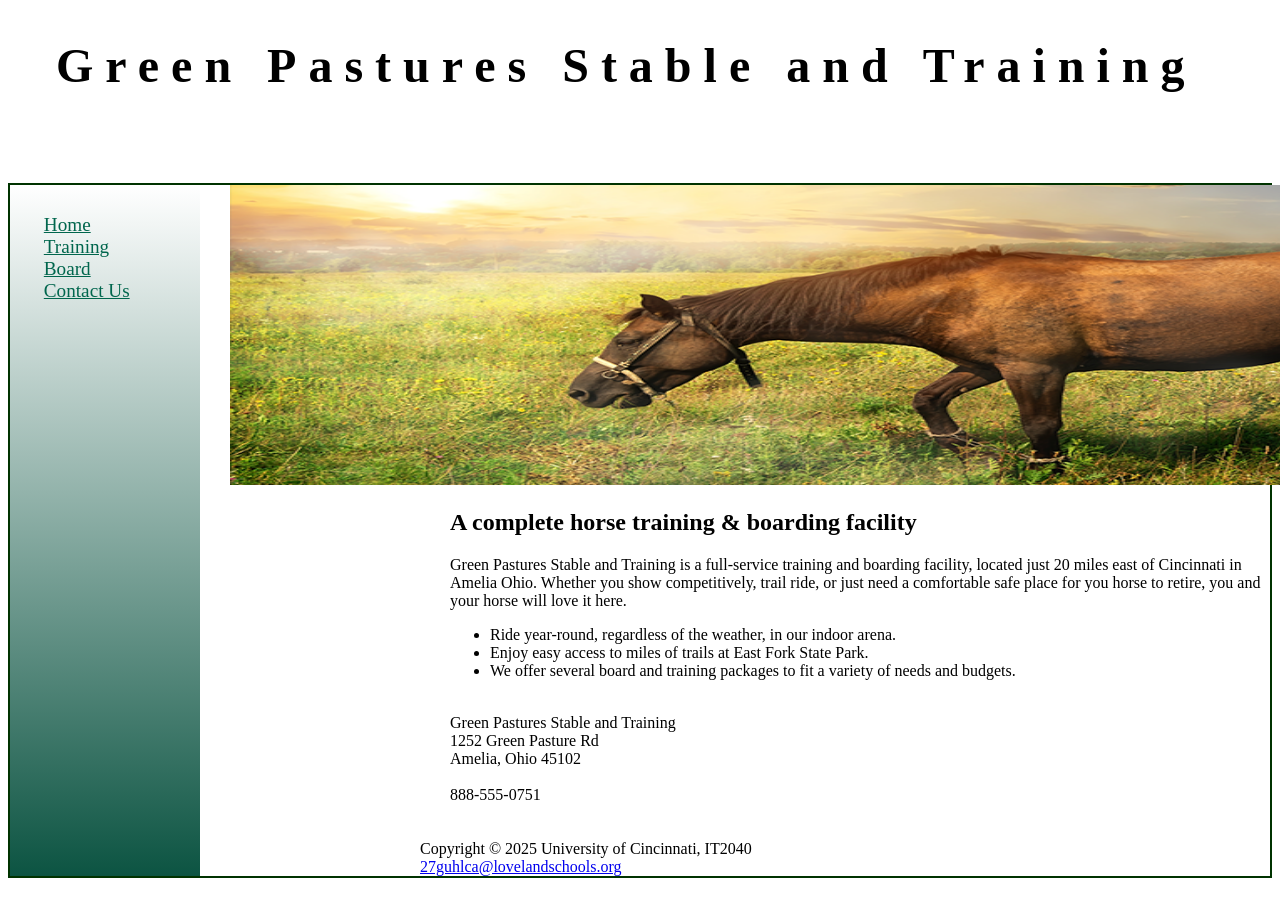
<file: index.html>
<!DOCTYPE html>
<html lang="en">
	<head>
		<title>Training</title>
		<meta charset="utf-8">
		<link rel="stylesheet" href="GPST.css">
	</head>
	<body>
		
			<header><h1>Green Pastures Stable and Training</h1></header>
			<div id="wrapper">
			<nav>
				<a href="index.html" style="margin: 0px 5px 0px 5px;">Home</a>
				<a href="training.html" style="margin: 0px 5px 0px 5px;">Training</a>
				<a href="board.html" style="margin: 0px 5px 0px 5px;">Board</a>
				<a href="contact.html" style="margin: 0px 5px 0px 5px;">Contact Us</a>
			</nav>
			<main>
			<img src="sunsetHorse.png" alt="sunsetHorse" width="1673" height="300">
				<main>
				<h2> A complete horse training &amp; boarding facility </h2>
				<p><span class="barn">Green Pastures Stable and Training</span> is a full-service training and boarding facility, located just 20 miles east of Cincinnati in Amelia Ohio.  Whether you show competitively, trail ride, or just need a comfortable safe place for you horse to retire, you and your horse will love it here.</p>
				<ul>
					<li>Ride year-round, regardless of the weather, in our indoor arena.</li>
					<li>Enjoy easy access to miles of trails at East Fork State Park.</li>
					<li>We offer several board and training packages to fit a variety of needs and budgets.</li>
				</ul>
				<div>
					<br><span class="barn">Green Pastures Stable and Training</span>
					<br><div id="contact">1252 Green Pasture Rd
					<br>Amelia, Ohio 45102
					<br><br>888-555-0751</div><br>
				</div>
			</main>
			<footer>
				<br>Copyright &copy; 2025 University of Cincinnati, IT2040<br>
				<a href="mailto:27guhlca@lovelandschools.org">27guhlca@lovelandschools.org</a>
			</footer>
		</div>
	</body>
</html>
</file>
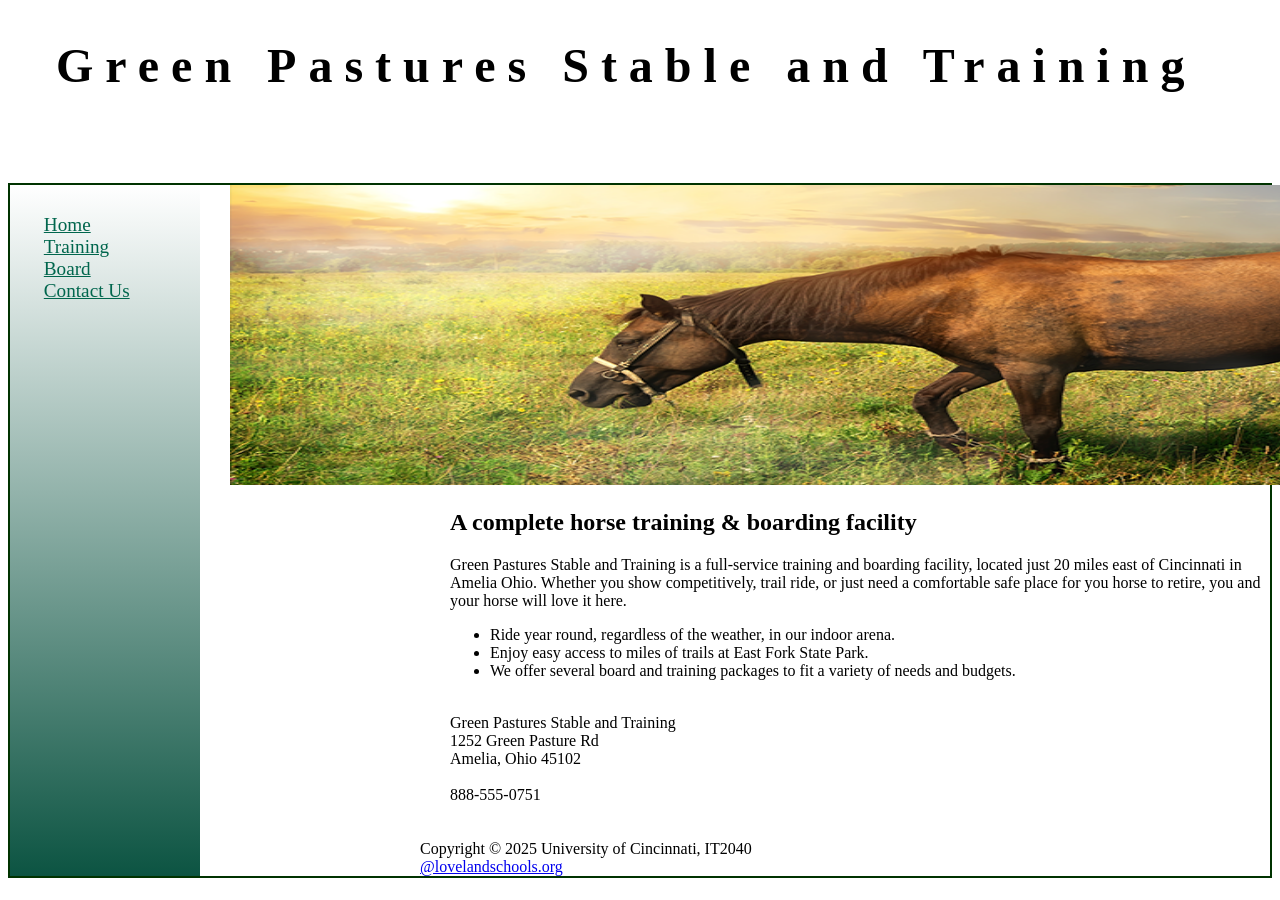
<file: lab3_index.html>
<!DOCTYPE html>
<html lang="en">
	<head>
		<title>Training</title>
		<meta charset="utf-8">
		<link rel="stylesheet" href="lab3_GPST.css">
	</head>
	<body>
		
			<header><h1>Green Pastures Stable and Training</h1></header>
			<div id="wrapper">
			<nav>
				<a href="lab3_index.html" style="margin: 0px 5px 0px 5px;">Home</a>
				<a href="lab3_training.html" style="margin: 0px 5px 0px 5px;">Training</a>
				<a href="lab3_board.html" style="margin: 0px 5px 0px 5px;">Board</a>
				<a href="contact.html" style="margin: 0px 5px 0px 5px;">Contact Us</a>
			</nav>
			<main>
			<img src="sunsetHorse.png" width="1673" height="300">
				<main>
				<h2> A complete horse training &amp; boarding facility </h2>
				<p><span class="barn">Green Pastures Stable and Training</span> is a full-service training and boarding facility, located just 20 miles east of Cincinnati in Amelia Ohio.  Whether you show competitively, trail ride, or just need a comfortable safe place for you horse to retire, you and your horse will love it here.</p>
				<ul>
					<li>Ride year round, regardless of the weather, in our indoor arena.</li>
					<li>Enjoy easy access to miles of trails at East Fork State Park.</li>
					<li>We offer several board and training packages to fit a variety of needs and budgets.</li>
				</ul>
				<div>
					<br><span class="barn">Green Pastures Stable and Training</span>
					<br><div id="contact">1252 Green Pasture Rd
					<br>Amelia, Ohio 45102
					<br><br>888-555-0751</div><br>
				</div>
			</main>
			<footer>
				<br>Copyright &copy; 2025 University of Cincinnati, IT2040<br>
				<a href="mailto:@lovelandschools.org">@lovelandschools.org</a>
			</footer>
		</div>
	</body>
</html>
</file>
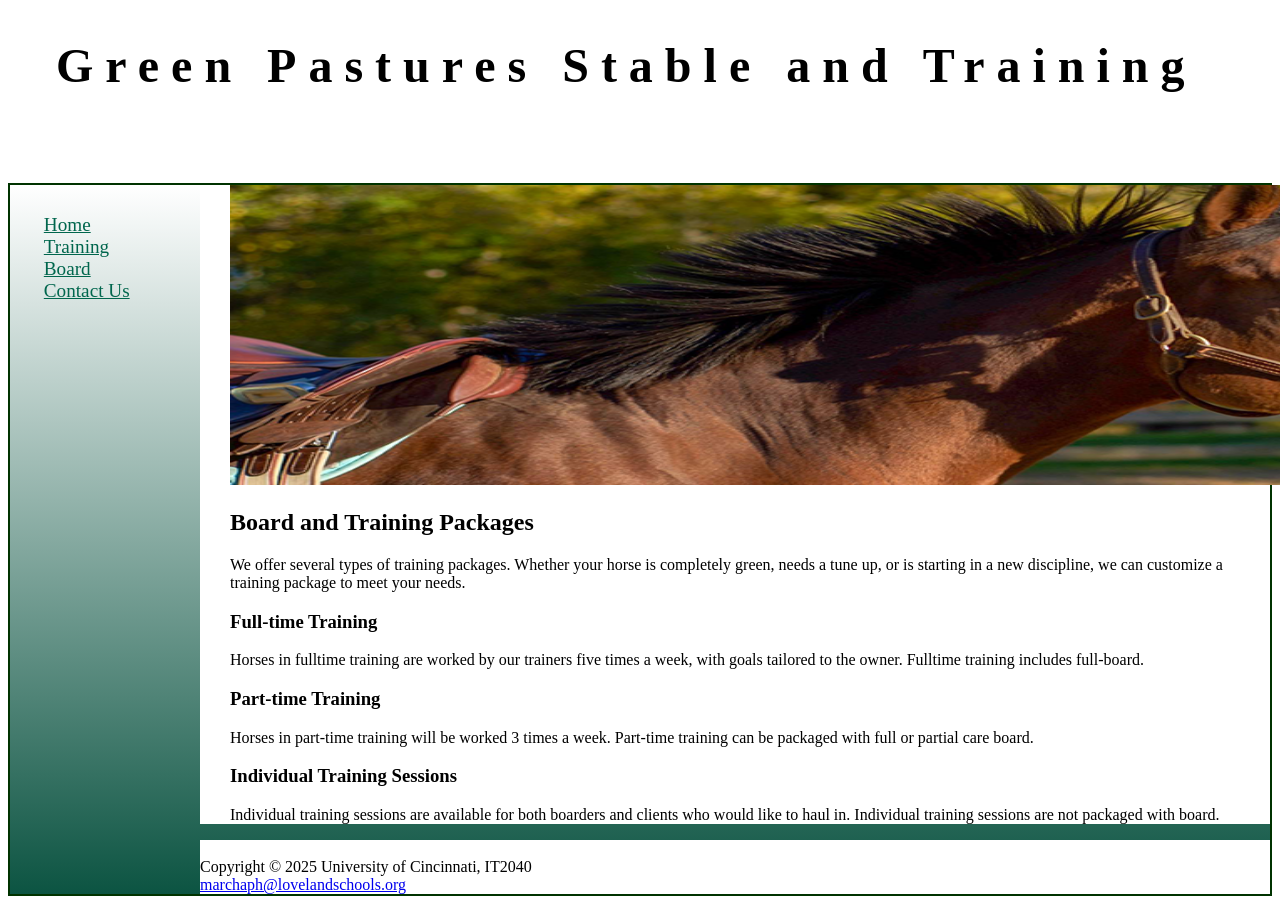
<file: lab3_training.html>
<!DOCTYPE html>
<html lang="en">
	<head>
		<title>Training</title>
		<meta charset="utf-8">
		<link rel="stylesheet" href="lab3_GPST.css">
	</head>
	<body>
		
			<header><h1>Green Pastures Stable and Training</h1></header>
			<div id="wrapper">
			<nav>
				<a href="lab3_index.html" style="margin: 0px 5px 0px 5px;">Home</a>
				<a href="lab3_training.html" style="margin: 0px 5px 0px 5px;">Training</a>
				<a href="lab3_board.html" style="margin: 0px 5px 0px 5px;">Board</a>
				<a href="contact.html" style="margin: 0px 5px 0px 5px;">Contact Us</a>
			</nav>
			<main>
			<img src="BayBella.png" width="1673" height="300">
				<h2>Board and Training Packages</h2>
				<p>We offer several types of training packages. Whether your horse is completely green, needs a tune up, or is starting in a new discipline, we can customize a training package to meet your needs.</p>
				<h3>Full-time Training</h3>
				<p>Horses in fulltime training are worked by our trainers five times a week, with goals tailored to the owner. Fulltime training includes full-board.</p>
				<h3>Part-time Training</h3>
				<p>Horses in part-time training will be worked 3 times a week. Part-time training can be packaged with full or partial care board.</p>
				<h3>Individual Training Sessions</h3>
				<p>Individual training sessions are available for both boarders and clients who would like to haul in. Individual training sessions are not packaged with board. </p>
			</main>
			<footer>
				<br>Copyright &copy; 2025 University of Cincinnati, IT2040<br>
				<a href="mailto:marchaph@lovelandschools.org">marchaph@lovelandschools.org</a>
			</footer>
		</div>
	</body>
</html>
</file>
<file: GPST.css>
* {
  box-sizing: border-box;
}


body {
  background-color: #FFFFFF;
  
}


#wrapper {
  background-color: #0C5442;
  background-image: linear-gradient(#FFFFFF, #0C5442);
  border: 1.5pt solid #003300;
}


header {
  height: 175px;
  padding-top: 30px;
  padding-left: 3em;
  
}


h1 {
  margin-top: 0;
  font-size: 3em;
  letter-spacing: 0.25em;
}

nav {
  padding: 1.5em;
  font-size: 120%;
  float: left;
  width: 160px;
}

nav ul {
  list-style-type: none;
  margin: 0;
  padding-left: 0;
  font-size: 1.2em;
}

nav a:link {
  color: #00664D;
}

nav a:visited {
  color: #7A7A52;
}

nav a:hover {
  color: #FFFFFF;
}

main {
  background-color: #FFFFFF;
  margin-left: 190px;
  padding-left: 30px;
}

main ul {
}

#homeImage, #boardImage, #trainingImage {
  margin-left: 190px;
}

footer {
  margin-left: 190px;
  background-color: #FFFFFF;
}
</file>
<file: lab3_GPST.css>
* {
  box-sizing: border-box;
}


body {
  background-color: #FFFFFF;
  
}


#wrapper {
  background-color: #0C5442;
  background-image: linear-gradient(#FFFFFF, #0C5442);
  border: 1.5pt solid #003300;
}


header {
  height: 175px;
  padding-top: 30px;
  padding-left: 3em;
  
}


h1 {
  margin-top: 0;
  font-size: 3em;
  letter-spacing: 0.25em;
}

nav {
  padding: 1.5em;
  font-size: 120%;
  float: left;
  width: 160px;
}

nav ul {
  list-style-type: none;
  margin: 0;
  padding-left: 0;
  font-size: 1.2em;
}

nav a:link {
  color: #00664D;
}

nav a:visited {
  color: #7A7A52;
}

nav a:hover {
  color: #FFFFFF;
}

main {
  background-color: #FFFFFF;
  margin-left: 190px;
  padding-left: 30px;
}

main ul {
}

#homeImage, #boardImage, #trainingImage {
  margin-left: 190px;
}

footer {
  margin-left: 190px;
  background-color: #FFFFFF;
}
</file>
